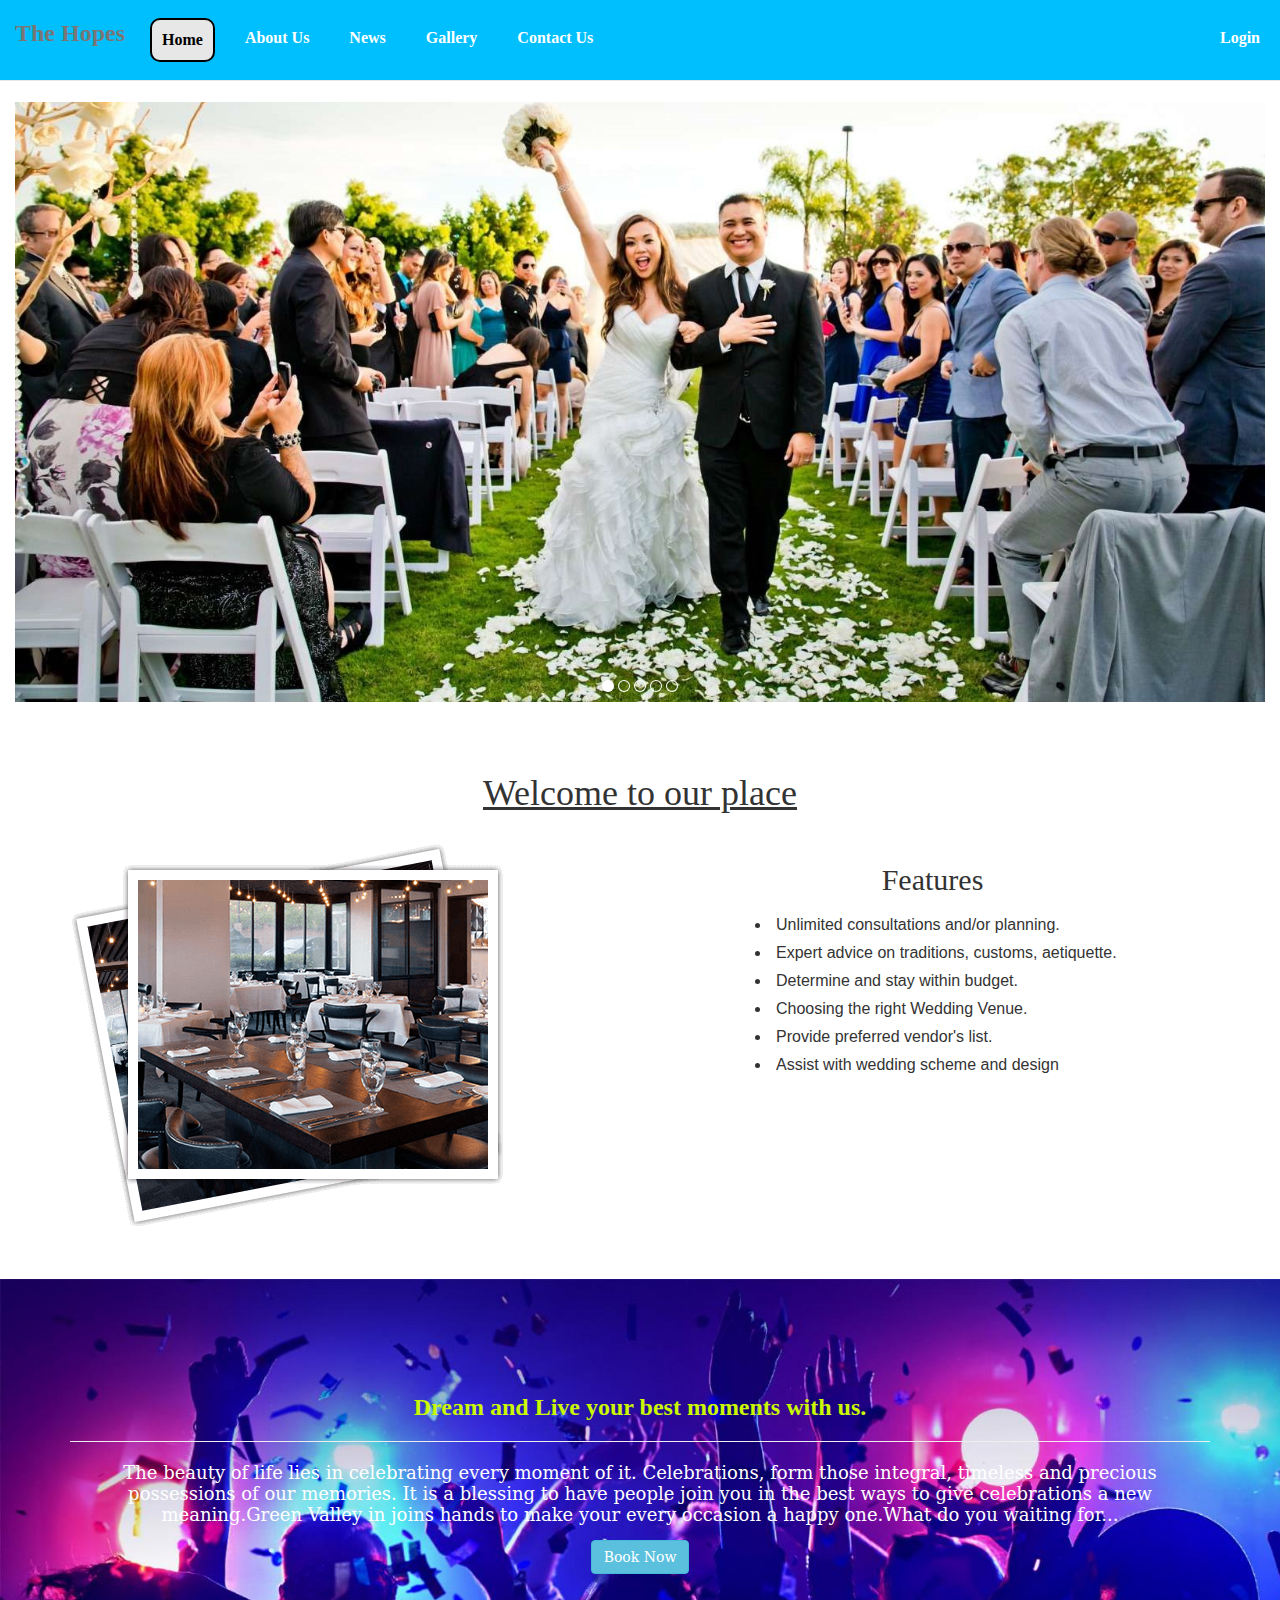
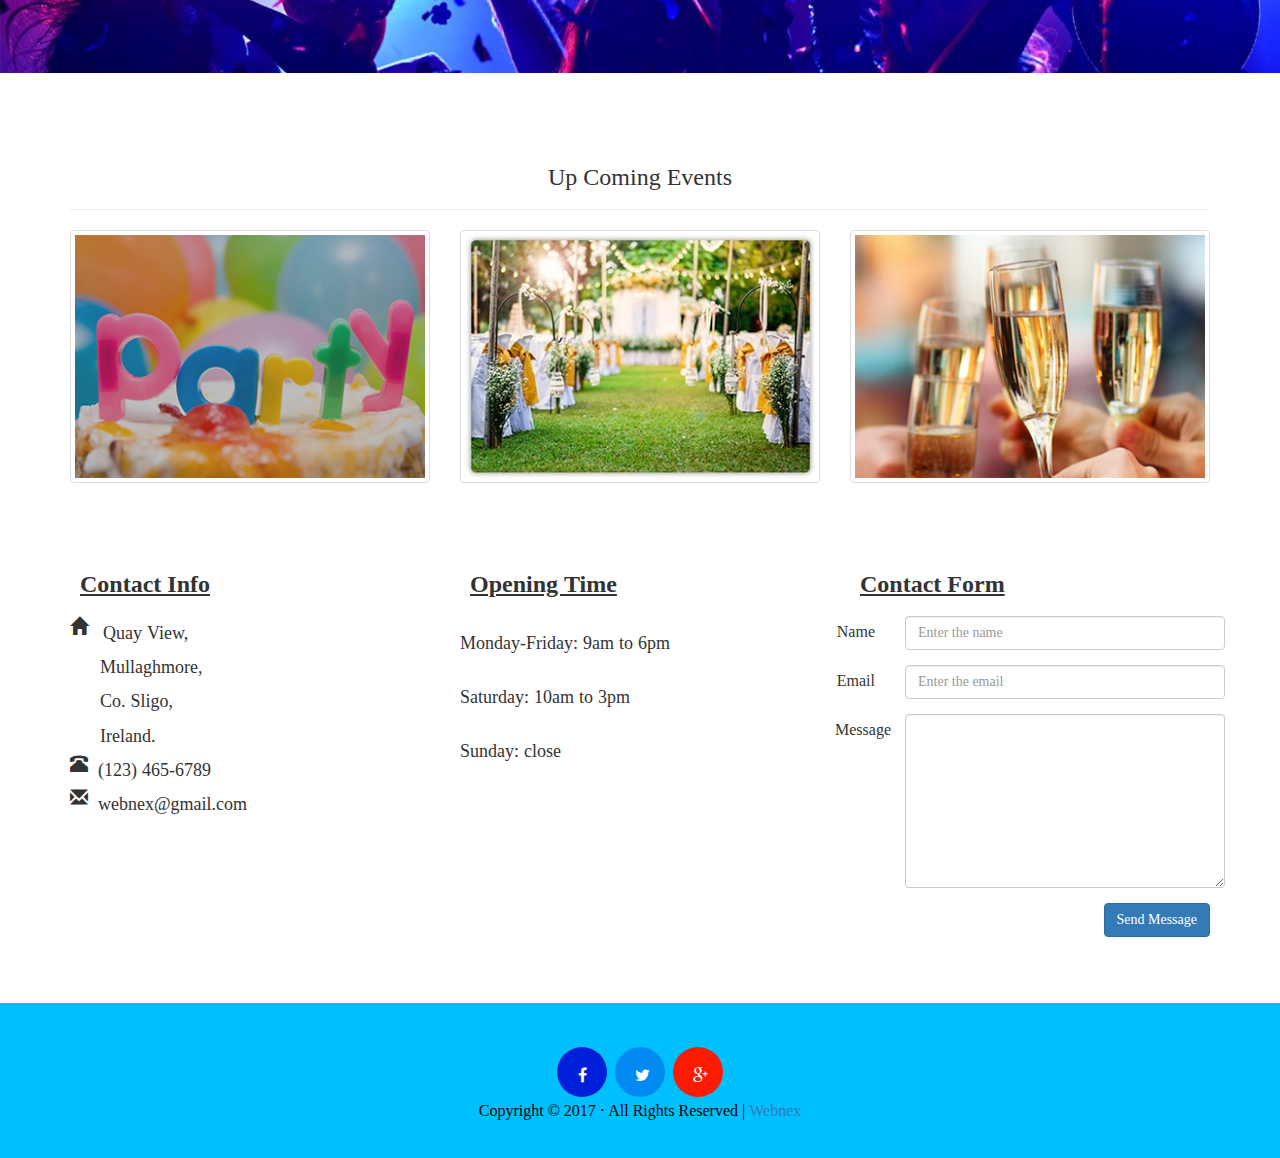
<file: Index.html>
<!DOCTYPE html>
<html lang="en">
  <head>
    <meta charset="utf-8">
	<meta http-equiv="X-UA-Compatible" content="IE=edge">
	<meta name="viewport" content="width=device-width, initial-scale=1">
    <title>Test Document</title>
    <!-- Bootstrap -->
	<link href="css/bootstrap.css" rel="stylesheet">
  <link href="css/custom.css" rel="stylesheet">
  <link rel="stylesheet" href="font-awesome/css/font-awesome.css">
<link rel="stylesheet" href="font-awesome/css/font-awesome.min.css">
	<!-- HTML5 shim and Respond.js for IE8 support of HTML5 elements and media queries -->
	<!-- WARNING: Respond.js doesn't work if you view the page via file:// -->
	<!--[if lt IE 9]>
		  <script src="https://oss.maxcdn.com/html5shiv/3.7.2/html5shiv.min.js"></script>
		  <script src="https://oss.maxcdn.com/respond/1.4.2/respond.min.js"></script>
		<![endif]-->






  
	<!-- Start WOWSlider.com HEAD section --> <!-- add to the <head> of your page -->
	<link rel="stylesheet" type="text/css" href="engine0/style.css" />
	<script type="text/javascript" src="engine0/jquery.js"></script>
	<!-- End WOWSlider.com HEAD section --></head>
  <body class="body" data-spy="scroll" data-target=".navbar-collapse">


  <header>
  
  <nav class="navbar navbar-default navbar-fixed-top nav" >
	<div class="container-fluid">
    <!--LOGO-->
        <nav class="navbar-header">
        <button type="button" class="navbar-toggle" data-toggle="collapse" data-target="#mainNavBar">
        <span class="icon-bar"></span>
        <span class="icon-bar"></span>
        <span class="icon-bar"></span>
        </button>
        	<a href="#" class="navbar-brand">The Hopes</a>
        </nav>
        
     <!-- Menu Item--> 
     
     	<div class="collapse navbar-collapse" id="mainNavBar">       
     		<ul class="nav navbar-nav">
     			<li class="active"><a href="#Section1">Home</a></li>
                <li><a href="#Section2">About Us</a></li>
                <li><a href="#Section3" data-nav-section="about">News</a></li>
                <li><a href="#">Gallery</a></li>
                <li><a href="#Section4">Contact Us</a></li>
            </ul> 
            <ul class="nav navbar-nav navbar-right"><li><a href="#"  data-toggle="modal" data-target="#popUpWindow">Login</a></li></ul>    
     	</div>
        <!--end menu -->
    </div>	
</nav>

<!--end nav-->

<!--login-->
<div class="container">
	
		<div class="modal fade" id="popUpWindow">
        	<div class="modal-dialog">
            	<div class="modal-content">
                	<!--header-->
                    <div class="modal-header">
                    	<button type="button" class="close" data-dismiss="modal">&times;</button>
                        <h3 class="modal-title">Login</h3>
                        
                    </div>
                    <!--body-->
                    
                    <div class="modal-body">
                    	<form role="form">
                        
								<div class="form-group">
                                	<input type="text" class="form-control" placeholder="Email">    
                                </div>
                                
                                <div class="form-group">
                                	<input type="password" class="form-control" placeholder="Passowrd">
                                </div>
                                
                         </form>      
                </div>
                
                	<div class="modal-footer">
                    	<button class="btn btn-primary btn-block  ">Log In </button>
                       </div> 
            </div>
        </div>
</div>

</div>
  
  </header>


                                <!--slider-->
<section id="Section1">
  <div class="container-fluid">
	<!-- Start  BODY section --> 
	<div id="wowslider-container0">
	<div class="ws_images"><ul>
		<li><img src="data0/images/e1.jpg" alt="e1" title="e1" id="wows0_0"/></li>
		<li><img src="data0/images/e2.jpg" alt="e2" title="e2" id="wows0_1"/></li>
		<li><img src="data0/images/e3.jpg" alt="e3" title="e3" id="wows0_2"/></li>
		<li><a href="http://wowslider.net"><img src="data0/images/e4.jpg" alt="jquery carousel slider" title="e4" id="wows0_3"/></a></li>
		<li><img src="data0/images/e5.jpg" alt="e5" title="e5" id="wows0_4"/></li>
	</ul></div>
	<div class="ws_bullets"><div>
		<a href="#" title="e1"><span><img src="data0/tooltips/e1.jpg" alt="e1"/>1</span></a>
		<a href="#" title="e2"><span><img src="data0/tooltips/e2.jpg" alt="e2"/>2</span></a>
		<a href="#" title="e3"><span><img src="data0/tooltips/e3.jpg" alt="e3"/>3</span></a>
		<a href="#" title="e4"><span><img src="data0/tooltips/e4.jpg" alt="e4"/>4</span></a>
		<a href="#" title="e5"><span><img src="data0/tooltips/e5.jpg" alt="e5"/>5</span></a>
	</div></div><div class="ws_script" style="position:absolute;left:-99%"> </div>
	<div class="ws_shadow"></div>
	</div>	
	<script type="text/javascript" src="engine0/wowslider.js"></script>
	<script type="text/javascript" src="engine0/script.js"></script>
	<!-- End  BODY section -->

</div>

</section>
                                <!--end slider-->
<!--content-->
<section id="Section2">
<div class="container text-center"   data-nav-section="about">
    <h1 class="h1"><u>Welcome to our place</u></h1>
        <div class="row">
            <div class="col-md-6">
                <img class="img-responsive" src="images/ab.png">
            </div>
            <div class="col-md-6">
                <h2 class="h2"><center>Features</center></h2>

           
                <ul>
                  <li>Unlimited consultations and/or planning.</li>
                  <li>Expert advice on traditions, customs, aetiquette.</li>
                  <li>Determine and stay within budget.</li>
                  <li>Choosing the right Wedding Venue.</li>
                  <li>Provide preferred vendor's list.</li>
                 <li> Assist with wedding scheme and design</li>
                </ul>
              
      
            </div>
        </div>
</div>
      </section>			

 <div class="jumbotron">
    <div class="container text-center">
      <p><h4>Dream and Live your best moments with us.</h4>
	<hr>
		The beauty of life lies in celebrating every moment of it. Celebrations, form those integral, timeless and precious 					 		possessions of our memories. It is a blessing to have people join you in the best ways to give celebrations a new 							      	meaning.Green Valley in joins hands to make your every occasion a happy one.What do you waiting for...</p>
      <a class="btn btn-info">Book Now</a>
    </div>
 
      </div>

    
 <section id="Section3">   
 <div class="container">
  
        <div class="page-header">
          <h3 class="h3 text-center">Up Coming Events</h3>
        </div>

       <div class="row">
            <div class="col-lg-4">
              <div class="img-thumbnail" >
               	<img src="images/news1.jpg" class="img-responsive" alt="birthday">
                    <div class="img-container">
                        <div class="img-content">
               		       <h2>Birthday Party</h2>
                        </div> 
                    </div>
                </div>  
           </div>
	
    
            <div class="col-lg-4">
           		 <div class="img-thumbnail">
            		<img src="images/we.jpg" class="img-responsive" alt="wedding">
                		<div class="img-container">
                        <div class="img-content">
               		       <h2>Wedding</h2>
                        </div> 
                    </div>
                </div>
            </div>  
    
        
         
            <div class="col-lg-4">
            	  <div class="img-thumbnail" > 
            			<img src="images/news3.jpg" class="img-responsive" alt="celebate">
               			 <div class="img-container">
                        <div class="img-content">
               		       <h2>Celebration</h2>
                        </div> 
                    </div>
                    </div>     
            </div>  
            
     </div>

    
 </div>
</section>

<section id="Section4">   
<div class="container contact" >
	
		<div class="row">
        	<div class="col-md-4 ">
						<h5 class="h5"><u>Contact Info</u></h5>
					<address>
                    	<ul class="list-unstyled">
						<li>	
						<i class="glyphicon glyphicon-home"></i>
							&nbsp;&nbsp;Quay View, <br>
                            &nbsp;&nbsp;&nbsp;&nbsp;&nbsp;  Mullaghmore,<br> 
                            &nbsp;&nbsp;&nbsp;&nbsp;&nbsp;   Co. Sligo, <br>
                            &nbsp;&nbsp;&nbsp;&nbsp;&nbsp; Ireland. <br>
                                							</li>
							<li><i class=" glyphicon glyphicon-phone-alt"></i>&nbsp;&nbsp;(123) 465-6789</li>
							<li><i class="glyphicon glyphicon-envelope"></i>&nbsp;&nbsp;webnex@gmail.com</li>
				
						</ul>
                        </address>	
					</div>
  		
        
        <div class="col-md-4">
        <h5 class="h5"><u>Opening Time</u></h5>
        <span>
        
        <p > Monday-Friday: 9am to 6pm<br>
			Saturday: 10am to 3pm<br>
			Sunday: close</p>
           </span> 
        </div>
            <div class="col-md-4 ">
            	<h5 class="h5"><u>Contact Form</u> </h5>
        <!-- Contact Form -->
                              <form action="$_POST" name="contact"  class="form-horizontal ">
                              
                              
                               <div class="form-group">                                 
                                   <div class="row margin-bottom-20">
                                      <label for="name" class="col-md-2  control-label">Name</label>	
                                        <div class="col-md-10 ">
                                           <input class="form-control" type="text" name="Name" placeholder="Enter the name">
                                        </div>
                                    </div>
                                 </div>
                                
                                <div class="form-group">   
                                   <div class="row margin-bottom-20">
                                     <label for="email" class="col-md-2 control-label">Email</label>
                                        <div class="col-md-10">
                                         <input class="form-control" type="text" name="Email" placeholder="Enter the email">
                                        </div>
                                    </div>
                                 </div>   
                                 <div class="form-group">                                  
                                   <div class="row margin-bottom-20">
                                     <label for="Message" class="col-md-2  control-label">Message</label>
                                       	 <div class="col-md-10">
                                  <textarea type="text" rows="8" class="form-control" name="Messege" placeholder="Enter the messege">
                                  </textarea>
                                        </div>
                                    </div>
                                  </div> 
                                    <p>
                                        <button type="submit" class="btn btn-primary  pull-right">Send Message</button>
                                    </p>
                              </form>
                    </div>  
              </div>                          
            </div>
    </section> 

                        <!-- End Contact Form -->
    
                            <!--end of content-->
  
<footer class="  footer container-fluid text-center">
    <div class="row">
        <div class="col-sm-12">
             <a href="#" class="fa fa-facebook"></a>
            <a href="#" class="fa fa-twitter"></a>
            <a href="#" class="fa fa-google-plus"></a>
            
      <p>Copyright &copy; 2017 &middot; All Rights Reserved | <a href="#" >Webnex</a></p>
  
        </div>
    </div>
</footer> 



   <!--<footer class="footer">
   
<div class=" navbar navbar-default navbar-fixed-bottom">
  <div class="container-fluid">
    
      <div class="row">
       
        <div class="text-center col-sm-12 col-md-12">
            <a href="#" class="fa fa-facebook"></a>
            <a href="#" class="fa fa-twitter"></a>
            <a href="#" class="fa fa-google-plus"></a>
            
      <p>Copyright &copy; 2017 &middot; All Rights Reserved | <a href="#" >Webnex</a></p>
      <hr>
        </div>
      </div>
    </div>

</div>
  </footer>  -->
  
  							<!--End  -->
  
	<!-- jQuery (necessary for Bootstrap's JavaScript plugins) --> 
	<script src="js/jquery-1.11.2.min.js"></script>

	<!-- Include all compiled plugins (below), or include individual files as needed --> 
	<script src="js/bootstrap.js"></script>
  </body>
</html>
</file>
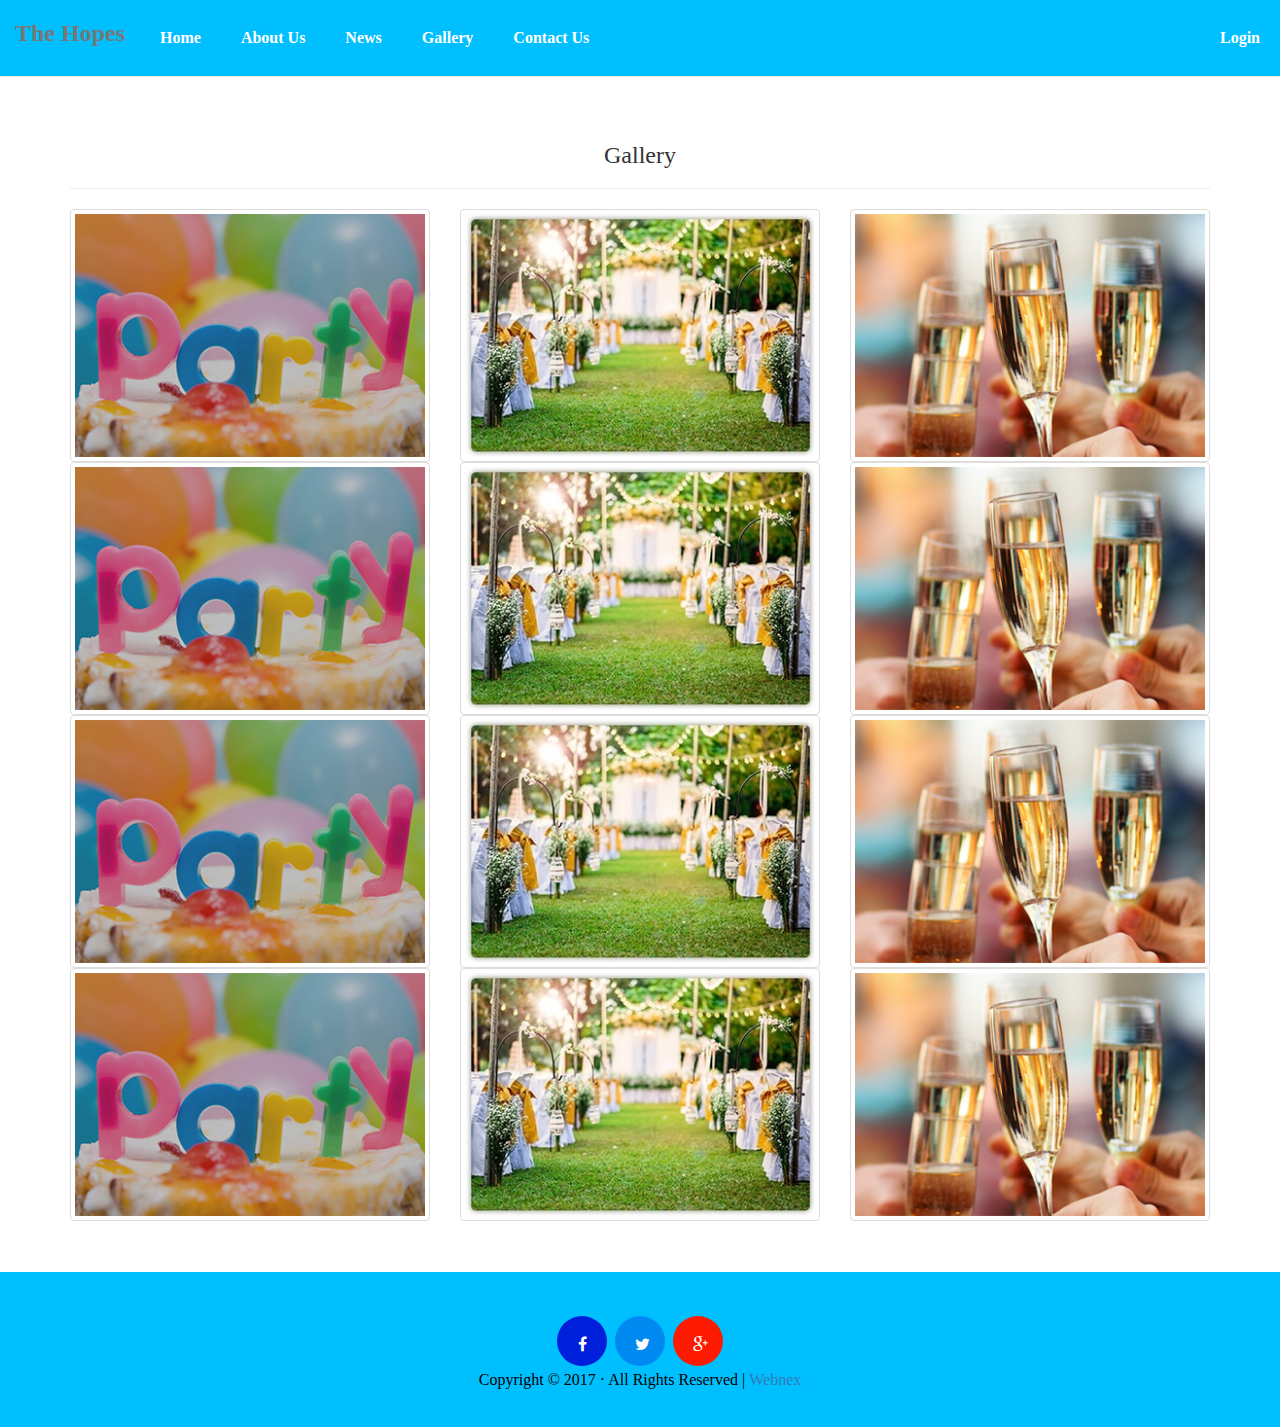
<file: Gallery.html>
<!DOCTYPE html>
<html lang="en">
  <head>
    <meta charset="utf-8">
	<meta http-equiv="X-UA-Compatible" content="IE=edge">
	<meta name="viewport" content="width=device-width, initial-scale=1">
    <title>Test Document</title>
    <!-- Bootstrap -->
	<link href="css/bootstrap.css" rel="stylesheet">
  <link href="css/custom.css" rel="stylesheet">
  <link rel="stylesheet" href="font-awesome/css/font-awesome.css">
<link rel="stylesheet" href="font-awesome/css/font-awesome.min.css">
	<!-- HTML5 shim and Respond.js for IE8 support of HTML5 elements and media queries -->
	<!-- WARNING: Respond.js doesn't work if you view the page via file:// -->
	<!--[if lt IE 9]>
		  <script src="https://oss.maxcdn.com/html5shiv/3.7.2/html5shiv.min.js"></script>
		  <script src="https://oss.maxcdn.com/respond/1.4.2/respond.min.js"></script>
		<![endif]-->






  
	<!-- Start WOWSlider.com HEAD section --> <!-- add to the <head> of your page -->
	<link rel="stylesheet" type="text/css" href="engine0/style.css" />
	<script type="text/javascript" src="engine0/jquery.js"></script>
	<!-- End WOWSlider.com HEAD section --></head>
  <body class="body" data-spy="scroll" data-target=".navbar-collapse">


  <header>
  
  <nav class="navbar navbar-default navbar-fixed-top nav" >
	<div class="container-fluid">
    <!--LOGO-->
        <nav class="navbar-header">
        <button type="button" class="navbar-toggle" data-toggle="collapse" data-target="#mainNavBar">
        <span class="icon-bar"></span>
        <span class="icon-bar"></span>
        <span class="icon-bar"></span>
        </button>
        	<a href="#" class="navbar-brand">The Hopes</a>
        </nav>
        
     <!-- Menu Item--> 
     
     	<div class="collapse navbar-collapse" id="mainNavBar">       
     		<ul class="nav navbar-nav">
     			<li ><a href="#Section1">Home</a></li>
                <li><a href="#Section2">About Us</a></li>
                <li><a href="#Section3" data-nav-section="about">News</a></li>
                <li><a class="active" href="Gallery.html">Gallery</a></li>
                <li><a href="#Section4">Contact Us</a></li>
            </ul> 
            <ul class="nav navbar-nav navbar-right"><li><a href="#"  data-toggle="modal" data-target="#popUpWindow">Login</a></li></ul>    
     	</div>
        <!--end menu -->
    </div>	
</nav>

<!--end nav-->

<!--login-->
<div class="container">
	
		<div class="modal fade" id="popUpWindow">
        	<div class="modal-dialog">
            	<div class="modal-content">
                	<!--header-->
                    <div class="modal-header">
                    	<button type="button" class="close" data-dismiss="modal">&times;</button>
                        <h3 class="modal-title">Login</h3>
                        
                    </div>
                    <!--body-->
                    
                    <div class="modal-body">
                    	<form role="form">
                        
								<div class="form-group">
                                	<input type="text" class="form-control" placeholder="Email">    
                                </div>
                                
                                <div class="form-group">
                                	<input type="password" class="form-control" placeholder="Passowrd">
                                </div>
                                
                         </form>      
                </div>
                
                	<div class="modal-footer">
                    	<button class="btn btn-primary btn-block  ">Log In </button>
                       </div> 
            </div>
        </div>
</div>

</div>
  
  </header>

<div class="container">
  
        <div class="page-header">
          <h3 class="h3 text-center">Gallery</h3>
        </div>

       <div class="row">
            <div class="col-lg-4">
              <div class="img-thumbnail" >
               	<img src="images/news1.jpg" class="img-responsive" alt="birthday">
                    <div class="img-container">
                        <div class="img-content">
               		       <h2>Birthday Party</h2>
                        </div> 
                    </div>
                </div>  
           </div>
	
    
            <div class="col-lg-4">
           		 <div class="img-thumbnail">
            		<img src="images/we.jpg" class="img-responsive" alt="wedding">
                		<div class="img-container">
                        <div class="img-content">
               		       <h2>Wedding</h2>
                        </div> 
                    </div>
                </div>
            </div>  
    
        
         
            <div class="col-lg-4">
            	  <div class="img-thumbnail" > 
            			<img src="images/news3.jpg" class="img-responsive" alt="celebate">
               			 <div class="img-container">
                        <div class="img-content">
               		       <h2>Celebration</h2>
                        </div> 
                    </div>
                    </div>     
            </div>  
            
     </div>



         <div class="row">
            <div class="col-lg-4">
              <div class="img-thumbnail" >
               	<img src="images/news1.jpg" class="img-responsive" alt="birthday">
                    <div class="img-container">
                        <div class="img-content">
               		       <h2>Birthday Party</h2>
                        </div> 
                    </div>
                </div>  
           </div>
	
    
            <div class="col-lg-4">
           		 <div class="img-thumbnail">
            		<img src="images/we.jpg" class="img-responsive" alt="wedding">
                		<div class="img-container">
                        <div class="img-content">
               		       <h2>Wedding</h2>
                        </div> 
                    </div>
                </div>
            </div>  
    
        
         
            <div class="col-lg-4">
            	  <div class="img-thumbnail" > 
            			<img src="images/news3.jpg" class="img-responsive" alt="celebate">
               			 <div class="img-container">
                        <div class="img-content">
               		       <h2>Celebration</h2>
                        </div> 
                    </div>
                    </div>     
            </div>  
            
     </div>



         <div class="row">
            <div class="col-lg-4">
              <div class="img-thumbnail" >
               	<img src="images/news1.jpg" class="img-responsive" alt="birthday">
                    <div class="img-container">
                        <div class="img-content">
               		       <h2>Birthday Party</h2>
                        </div> 
                    </div>
                </div>  
           </div>
	
    
            <div class="col-lg-4">
           		 <div class="img-thumbnail">
            		<img src="images/we.jpg" class="img-responsive" alt="wedding">
                		<div class="img-container">
                        <div class="img-content">
               		       <h2>Wedding</h2>
                        </div> 
                    </div>
                </div>
            </div>  
    
        
         
            <div class="col-lg-4">
            	  <div class="img-thumbnail" > 
            			<img src="images/news3.jpg" class="img-responsive" alt="celebate">
               			 <div class="img-container">
                        <div class="img-content">
               		       <h2>Celebration</h2>
                        </div> 
                    </div>
                    </div>     
            </div>  
            
     </div>



         <div class="row">
            <div class="col-lg-4">
              <div class="img-thumbnail" >
               	<img src="images/news1.jpg" class="img-responsive" alt="birthday">
                    <div class="img-container">
                        <div class="img-content">
               		       <h2>Birthday Party</h2>
                        </div> 
                    </div>
                </div>  
           </div>
	
    
            <div class="col-lg-4">
           		 <div class="img-thumbnail">
            		<img src="images/we.jpg" class="img-responsive" alt="wedding">
                		<div class="img-container">
                        <div class="img-content">
               		       <h2>Wedding</h2>
                        </div> 
                    </div>
                </div>
            </div>  
    
        
         
            <div class="col-lg-4">
            	  <div class="img-thumbnail" > 
            			<img src="images/news3.jpg" class="img-responsive" alt="celebate">
               			 <div class="img-container">
                        <div class="img-content">
               		       <h2>Celebration</h2>
                        </div> 
                    </div>
                    </div>     
            </div>  
            
     </div>


     

    
 </div>






<footer class="  footer container-fluid text-center">
    <div class="row">
        <div class="col-sm-12">
             <a href="#" class="fa fa-facebook"></a>
            <a href="#" class="fa fa-twitter"></a>
            <a href="#" class="fa fa-google-plus"></a>
            
      <p>Copyright &copy; 2017 &middot; All Rights Reserved | <a href="#" >Webnex</a></p>
  
        </div>
    </div>
</footer> 



   <!--<footer class="footer">
   
<div class=" navbar navbar-default navbar-fixed-bottom">
  <div class="container-fluid">
    
      <div class="row">
       
        <div class="text-center col-sm-12 col-md-12">
            <a href="#" class="fa fa-facebook"></a>
            <a href="#" class="fa fa-twitter"></a>
            <a href="#" class="fa fa-google-plus"></a>
            
      <p>Copyright &copy; 2017 &middot; All Rights Reserved | <a href="#" >Webnex</a></p>
      <hr>
        </div>
      </div>
    </div>

</div>
  </footer>  -->
  
  							<!--End  -->
  
	<!-- jQuery (necessary for Bootstrap's JavaScript plugins) --> 
	<script src="js/jquery-1.11.2.min.js"></script>

	<!-- Include all compiled plugins (below), or include individual files as needed --> 
	<script src="js/bootstrap.js"></script>
  </body>
</html>
</file>
<file: css/custom.css>
html,
body,
div,
span,
applet,
object,
iframe,
h1,
h2,
h3,
h4,
h5,
h6,
p,
blockquote,
pre,
a,
abbr,
acronym,
address,
big,
cite,
code,
del,
dfn,
em,
img,
ins,
kbd,
q,
s,
samp,
small,
strike,
strong,
sub,
sup,
tt,
var,
b,
u,
i,
center,
dl,
dt,
dd,
ol,
ul,
li,
fieldset,
form,
label,
legend,
table,
caption,
tbody,
tfoot,
thead,
tr,
th,
td,
article,
aside,
canvas,
details,
embed,
figure,
figcaption,
footer,
header,
hgroup,
menu,
nav,
output,
ruby,
section,
summary,
time,
mark,
audio,
video {
  margin: 0;
  padding: 0;
  border: 0;
  font-size: 100%;
  font: inherit;
  vertical-align: top;
}

/*end reset*/




h4{
	font-family:Cambria, "Hoefler Text", "Liberation Serif", Times, "Times New Roman", serif;
	font-size:24px;
	font-weight:bold;
	color:#CBF800;
}


.h5{
	font-family:fontawesome;
	font-size:24px;
	font-weight:bold;
	padding:10px;
	}
address{
	font-family:fontawesome;
	font-size:18px;
	line-height:1.9em;
	
		
	}
span>p{ 
	font-family:fontawesome;
	font-size:18px;
	line-height:3em;
	
	}	
.contact{
	padding:15px;
	
	}


}
.img-thumbnail>img{
	
    max-width: 100%;
    height: auto;
	transition: .5s;
    overflow: hidden;
	
	}

.img-container{
   
    position: absolute;
    top: 0;
    left: 0;
    max-width: 100%;
    height: auto;
    background: transparent;
    transition: .5s;
    
}

.img-container:before{
    content: '';
    position: absolute;
    top: 0;
    left: 0;
    max-width: 100%;
    height: auto;
    opacity: 1;
/*    transform: translate(-100%) scale(1) skew(-45deg);*/
    transition: .5s;
    
}
.img-content{
    position: absolute;
    top:0;
    
    padding: 4px;
    text-align: center;
    
}
.img-content h2{
    padding: 10px;
    color: #fff;
   margin-top: 80px;
    margin-left: 100px;
    font-size:20px;
    transform: translate(-50%,-50%) scale(0);
    transition: .5s;
    
}

.img-thumbnail:hover .img-content h2{
    
   transform:scale(1.2);
}

.img-thumbnail:hover img{
/*    transform: scale(2) translateX(-50px);*/
    filter:blur(3px) brightness(60%);
}

/*
.img-thumbnail:hover .img-content:before{
    
    opacity: 1;
    background:rgba(255,0,0,8); 
     transform: translate(0) scale(1) skew(-45deg);
    
}
*/


/*

.img-thumbnail:hover img{
	
	filter:blur(2px) brightness(60%);
	
	}
.img-thumbnail>h2{
	top:50%;
	}	
*/

/*.img-thumbnail>img:hover{
	transform:scale(1.2);
	}	*/	
/*
	
.img-thumbnail>img:not(img){
	position:absolute;
	opacity:0;
	top:30%;
	z-index:1;
	color:#fff;
	text-align:center;
	transition:.3%;
	width:100%;
	
	}	
.img-thumbnail>img:hover:not(img){
	opacity:1;	
	}
*/



.navbar-default{
	/*background-color:#00D3FF;*/
	background-color: #00BFFF;
	border-color: #fffff;
	font-weight:bold;
	color:#ffff; 
	padding: 8px 0;

}
.navbar-default .navbar-brand,
.navbar-default .navbar-brand:hover,
.navbar-default .navbar-brand:focus {

	color:#fffff;
	font-size: 24px;

}

.navbar-default .navbar-nav>li>a{
	color: #ffffff;
	margin: 10px;
	padding: 10px;
	border-radius:10px;
	-webkit-border-radius:10px;
	-moz-border-radius:10px;
	

}
.navbar-default .navbar-nav>li>a:hover{
	color: black;
	margin: 10px;
	padding: 10px;
	background-color: #f6f6f6;
	border-radius:10px;
	-webkit-border-radius:10px;
	-moz-border-radius:10px;
	

}
.navbar-default .navbar-nav .active a{
	color: black;
	margin: 10px;
	padding: 10px;
	border: 2px solid black;
	border-radius:10px;
	-webkit-border-radius:10px;
	-moz-border-radius:10px;
	

}
.navbar-default .dropdown-menu>li>a{
	color: black;
	font-weight: bold;
		background-color: f6f6f6;
		background-clip: padding-box;
  		border: 1px solid #ccc;
  		border: 1px solid rgba(0, 0, 0, .15);
  		border-radius: 1px;
 		  

}
.navbar-default .dropdown-menu>li>a:hover{
	
    color: #00BFFF;   

}

.container{
	margin: 4% auto;
}
.col-md-6{
	margin-top: 20px;
}
.col-md-6>ul{
	padding:5px;
	margin-left: 20%;
	text-align: center;
}
.col-md-6>ul>li{

	padding:5px;
	font-family: sans-serif;
	font-size: 16px;
	color: solid blue;
	text-align: left;


}

.banner{

	background-size:cover;
	width: 100%;
	margin: 0;
	padding: 0;
	background-image: url(images/DJ Banner.jpg) ;

}


.button{
	margin: 20px;
	position: absolute;
	margin-left: 20px;
}

.jumbotron {
	margin-top: 20px;
	background-image: url(../images/DJ.jpg);
	background-size: cover;
	color:#ffffff;
	font-size:18px;
	font-family:Constantia, "Lucida Bright", "DejaVu Serif", Georgia, serif;
}
p1{
	color:#E8FF00;
	}

.footer{
	margin:0;
	
	padding: 3%;
	width: 100%;
	background-color: #00BFFF;
	color: #000000;
	font-family:Cambria, "Hoefler Text", "Liberation Serif", Times, "Times New Roman", serif;
	font-size:16px;
}



.fa {
  padding: 20px;
  font-size: 30px;
  width: 50px;
  text-align: center;
  text-decoration: none;
  margin: 5px 2px;
  height: 50px;
  border-radius: 50%;
}



.fa-facebook {
  background: #001FDB;
  color: white;
}

.fa-twitter {
  background: #0089F1;
  color: white;
}

.fa-google-plus {
  background: #FC1B00;
  color: white;
}

.fa-facebook:hover {
    color:#001FDB;
	background-color:#FFFFFF;
	text-decoration: none;
}
.fa-twitter:hover {
    color: #0089F1;
	background-color:#FFFFFF;
	text-decoration: none;
}
.fa-google-plus:hover {
    color:#FC1B00;
	background-color:#FFFFFF;
	text-decoration: none;
}
</file>
<file: engine0/style.css>
/*
 *	generated by WOW Slider 8.8
 *	template Absent
 */
@import url(https://fonts.googleapis.com/css?family=Slabo+27px&subset=latin,latin-ext);
#wowslider-container0 { 
	display: table;
	zoom: 1; 
	position: relative;
	width: 100%;
	max-width: 100%;
	max-height:600px;
	margin:0px auto 0px;
	z-index:90;
	text-align:left; /* reset align=center */
	font-size: 10px;
	text-shadow: none; /* fix some user styles */

	/* reset box-sizing (to boostrap friendly) */
	-webkit-box-sizing: content-box;
	-moz-box-sizing: content-box;
	box-sizing: content-box; 
}
* html #wowslider-container0{ width:800px }
#wowslider-container0 .ws_images ul{
	position:relative;
	width: 10000%; 
	height:100%;
	left:0;
	list-style:none;
	margin:0;
	padding:0;
	border-spacing:0;
	overflow: visible;
	/*table-layout:fixed;*/
}
#wowslider-container0 .ws_images ul li{
	position: relative;
	width:1%;
	height:100%;
	line-height:0; /*opera*/
	overflow: hidden;
	float:left;
	/*font-size:0;*/
	padding:0 0 0 0 !important;
	margin:0 0 0 0 !important;
}

#wowslider-container0 .ws_images{
	position: relative;
	left:0;
	top:0;
	height:100%;
	max-height:600px;
	max-width: 100%;
	vertical-align: top;
	border:none;
	overflow: hidden;
}
#wowslider-container0 .ws_images ul a{
	width:100%;
	height:100%;
	max-height:600px;
	display:block;
	color:transparent;
}
#wowslider-container0 img{
	max-width: none !important;
}
#wowslider-container0 .ws_images .ws_list img,
#wowslider-container0 .ws_images > div > img{
	width:100%;
	border:none 0;
	max-width: none;
	padding:0;
	margin:0;
}
#wowslider-container0 .ws_images > div > img {
	max-height:600px;
}

#wowslider-container0 .ws_images iframe {
	position: absolute;
	z-index: -1;
}

#wowslider-container0 .ws-title > div {
	display: inline-block !important;
}

#wowslider-container0 a{ 
	text-decoration: none; 
	outline: none; 
	border: none; 
}

#wowslider-container0  .ws_bullets { 
	float: left;
	position:absolute;
	z-index:70;
}
#wowslider-container0  .ws_bullets div{
	position:relative;
	float:left;
	font-size: 0px;
}
/* compatibility with Joomla styles */
#wowslider-container0  .ws_bullets a {
	line-height: 0;
}

#wowslider-container0  .ws_script{
	display:none;
}
#wowslider-container0 sound, 
#wowslider-container0 object{
	position:absolute;
}

/* prevent some of users reset styles */
#wowslider-container0 .ws_effect {
	position: static;
	width: 100%;
	height: 100%;
}

#wowslider-container0 .ws_photoItem {
	border: 2em solid #fff;
	margin-left: -2em;
	margin-top: -2em;
}
#wowslider-container0 .ws_cube_side {
	background: #A6A5A9;
}


#wowslider-container0.ws_gestures {
	cursor: -webkit-grab;
	cursor: -moz-grab;
	cursor: url("[data-uri]"), move;
}
#wowslider-container0.ws_gestures.ws_grabbing {
	cursor: -webkit-grabbing;
	cursor: -moz-grabbing;
	cursor: url("[data-uri]"), move;
}

/* hide controls when video start play */
#wowslider-container0.ws_video_playing .ws_bullets,
#wowslider-container0.ws_video_playing .ws_fullscreen,
#wowslider-container0.ws_video_playing .ws_next,
#wowslider-container0.ws_video_playing .ws_prev {
	display: none;
}


/* youtube/vimeo buttons */
#wowslider-container0 .ws_video_btn {
	position: absolute;
	display: none;
	cursor: pointer;
	top: 0;
	left: 0;
	width: 100%;
	height: 100%;
	z-index: 55;
}
#wowslider-container0 .ws_video_btn.ws_youtube,
#wowslider-container0 .ws_video_btn.ws_vimeo {
	display: block;
}
#wowslider-container0 .ws_video_btn div {
	position: absolute;
	background-image: url(./playvideo.png);
	background-size: 200%;
	top: 50%;
	left: 50%;
	width: 7em;
	height: 5em;
	margin-left: -3.5em;
	margin-top: -2.5em;
}
#wowslider-container0 .ws_video_btn.ws_youtube div {
	background-position: 0 0;
}
#wowslider-container0 .ws_video_btn.ws_youtube:hover div {
	background-position: 100% 0;
}
#wowslider-container0 .ws_video_btn.ws_vimeo div {
	background-position: 0 100%;
}
#wowslider-container0 .ws_video_btn.ws_vimeo:hover div {
	background-position: 100% 100%;
}

#wowslider-container0 .ws_playpause.ws_hide {
	display: none !important;
}
/* bullets */
#wowslider-container0 .ws_bullets a { 
	position: relative;
	display: inline-block;
	margin: 0 2px;
	padding: 6px;
	width: 0;
	border-radius: 50%;
	background: rgba(0, 0, 0, 0);
	-webkit-box-shadow: inset 0 0 0 1px #ffffff;
	box-shadow: inset 0 0 0 1px #ffffff;
}
#wowslider-container0 .ws_bullets a.ws_selbull {
	background: #ffffff;
	-webkit-box-shadow: none;
	box-shadow: none;
}

/* arrows */
#wowslider-container0 a.ws_next,
#wowslider-container0 a.ws_prev {
	position:absolute;
	z-index:60;
	overflow: hidden;
	width: 15%;
	height: 100%;
	top: 0;
	opacity: .5;
}
#wowslider-container0 a.ws_next {
	left: 85%;
	cursor: url('[data-uri]') 20 20, move;
}
#wowslider-container0 a.ws_prev {
	left: 0;
	cursor: url('[data-uri]') 20 20, move;
}


/*playpause*/
#wowslider-container0 .ws_playpause {
	position:absolute;
	top: 0;
	bottom: 40px;
	left: 42.5%;
	width: 15%;
	z-index: 59;
}
#wowslider-container0 .ws_pause {
	cursor: url('[data-uri]') 20 20, pointer;
}
#wowslider-container0 .ws_play {
	cursor: url('[data-uri]') 20 20, pointer;
}/* bottom center */
#wowslider-container0  .ws_bullets {
	bottom:10px;
	left:50%;
}
#wowslider-container0  .ws_bullets div{
	left:-50%;
}
#wowslider-container0 .ws_bulframe span{
	visibility: visible;
	opacity: 1;
	position: absolute;
	width: 0; 
	height: 0; 
	border-left: 5px solid transparent;
	border-right: 5px solid transparent;
	border-top: 5px solid #ffffff;

	bottom:-6px;
	margin-left:-2px;
	left:32px;
}#wowslider-container0 .ws-title{
	position: absolute;
	background: none;
	font: 2.4em 'Slabo 27px', serif;
	color:#ffffff;
	text-shadow: 0 1px 2px rgba(0, 0, 0, 0.6);
	bottom: 50px;
	top: auto;
	opacity: 1;
	text-align: center;

	width: 100%;
	padding-left: 20%;
	padding-right: 20%;
	-webkit-box-sizing: border-box;
	-moz-box-sizing: border-box;
	box-sizing: border-box;

	z-index: 50;
}
#wowslider-container0 .ws-title div{
    margin-top: 0.5em;
	font-size: 0.542em;
}#wowslider-container0 .ws_images > ul{
	animation: wsBasic 20s infinite;
	-moz-animation: wsBasic 20s infinite;
	-webkit-animation: wsBasic 20s infinite;
}
@keyframes wsBasic{0%{left:-0%} 10%{left:-0%} 20%{left:-100%} 30%{left:-100%} 40%{left:-200%} 50%{left:-200%} 60%{left:-300%} 70%{left:-300%} 80%{left:-400%} 90%{left:-400%} }
@-moz-keyframes wsBasic{0%{left:-0%} 10%{left:-0%} 20%{left:-100%} 30%{left:-100%} 40%{left:-200%} 50%{left:-200%} 60%{left:-300%} 70%{left:-300%} 80%{left:-400%} 90%{left:-400%} }
@-webkit-keyframes wsBasic{0%{left:-0%} 10%{left:-0%} 20%{left:-100%} 30%{left:-100%} 40%{left:-200%} 50%{left:-200%} 60%{left:-300%} 70%{left:-300%} 80%{left:-400%} 90%{left:-400%} }

#wowslider-container0 .ws_bullets  a img{
	text-indent:0;
	display:block;
	bottom:15px;
	left:-32px;
	visibility:hidden;
	position:absolute;
    border: 1px solid #ffffff;
	max-width:none;
}
#wowslider-container0 .ws_bullets a:hover img{
	visibility:visible;
}

#wowslider-container0 .ws_bulframe div div{
	height:48px;
	overflow:visible;
	position:relative;
}
#wowslider-container0 .ws_bulframe div {
	left:0;
	overflow:hidden;
	position:relative;
	width:64px;
	background-color:#ffffff;
}
#wowslider-container0  .ws_bullets .ws_bulframe{
	display:none;
	bottom:17px;
	margin-left:2px;
	overflow:visible;
	position:absolute;
	cursor:pointer;
    border: 1px solid #ffffff;
}#wowslider-container0 .ws_bulframe div div{
	height: auto;
}

@media all and (max-width:760px) {
	#wowslider-container0 .ws_fullscreen {
		display: block;
	}
}
@media all and (max-width:400px){
	#wowslider-container0 .ws_controls,
	#wowslider-container0 .ws_bullets,
	#wowslider-container0 .ws_thumbs{
		display: none
	}
}
</file>
